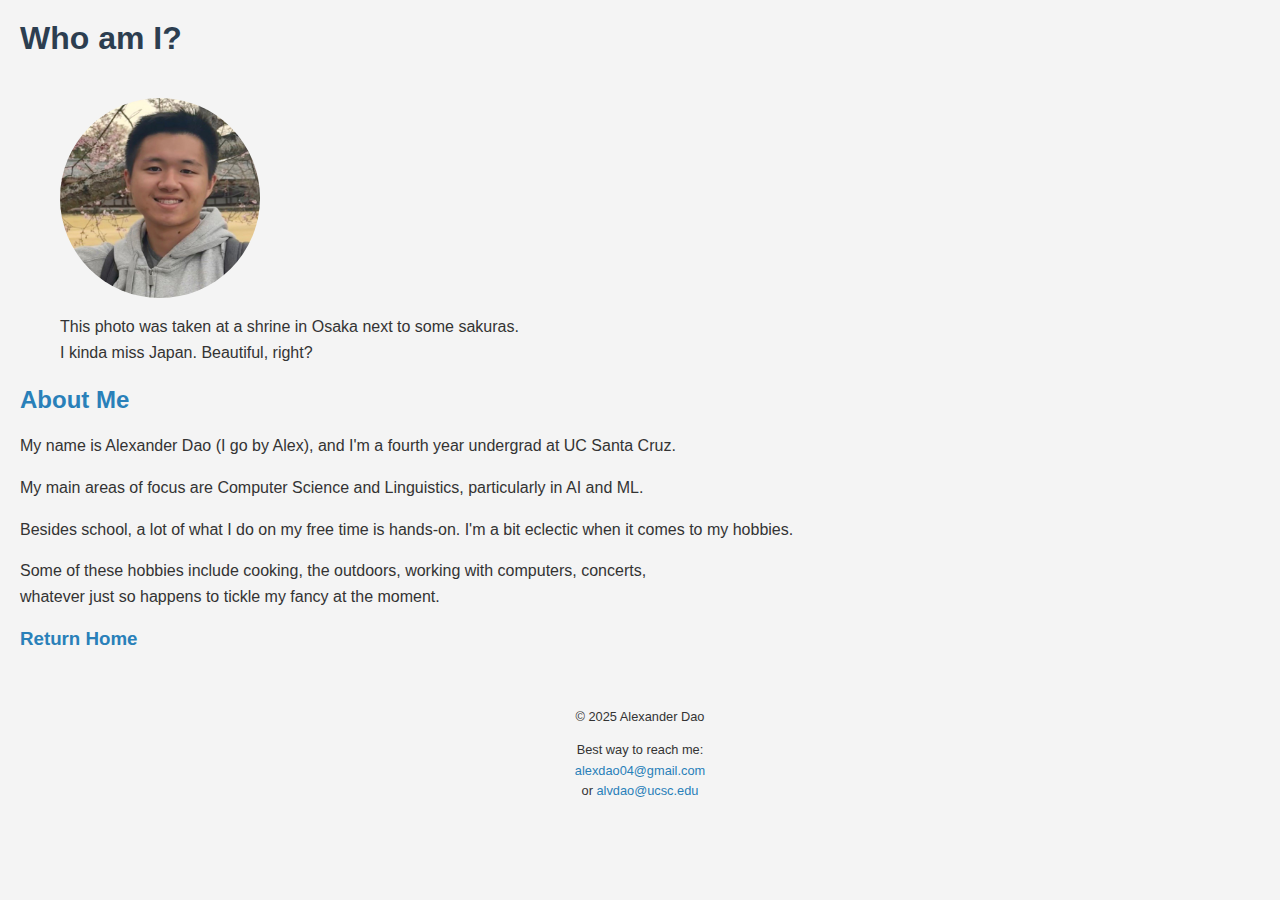
<file: aboutme.html>
<html>
    <head>
            <h1>Who am I?</h1>
            <figure>
                <img src="site-profile-picture.jpeg" alt="Profile Picture" width="200" height="200">
            <p>This photo was taken at a shrine in Osaka next to some sakuras. <br> I kinda miss Japan. Beautiful, right?</p>
            </figure>
        </head>
        <body>
        <style>
            body {
                font-family: Arial, sans-serif;
                background-color: #f4f4f4;
                color: #333;
                margin: 0;
                padding: 20px;
            }

            header {
                text-align: center;
                margin-bottom: 20px;
            }

            h1 {
                color: #2c3e50;
            }

            h2 {
                color: #2980b9;
            }

            p {
                line-height: 1.6;
            }

            ul {
                list-style-type: none;
                padding: 0;
            }

            footer {
                text-align: center;
                margin-top: 20px;
                font-size: 0.8em;
            }

            a {
                color: #2980b9;
                text-decoration: none;
            }

            a:hover {
                text-decoration: underline;
            }

            img {
                border-radius: 50%;
                margin-top: 20px;
            }

            @media (max-width: 600px) {
                body {
                    padding: 10px;
                }
                header, footer {
                    text-align: center;
                }
            }

        </style>
        <h2>About Me</h2>
        <p>My name is Alexander Dao (I go by Alex), and I'm a fourth year undergrad at UC Santa Cruz.</p>
        <p>My main areas of focus are Computer Science and Linguistics, particularly in AI and ML.</p>  
        <p>Besides school, a lot of what I do on my free time is hands-on. I'm a bit eclectic when it comes to my hobbies.</p>
        <p>Some of these hobbies include cooking, the outdoors, working with computers, concerts, <br> whatever just so happens to tickle my fancy at the moment.</p>

        <h3><a href = "index.html">Return Home</a></h3>
        <br>

        <footer>
            <p>&copy; 2025 Alexander Dao</p>
            <p>Best way to reach me: <br> <a href="mailto: alexdao04@gmail.com">alexdao04@gmail.com</a> <br> or <a href="mailto: alvdao@ucsc.edu">alvdao@ucsc.edu</a></p>
        </footer>

        </body>
    </html>
</file>
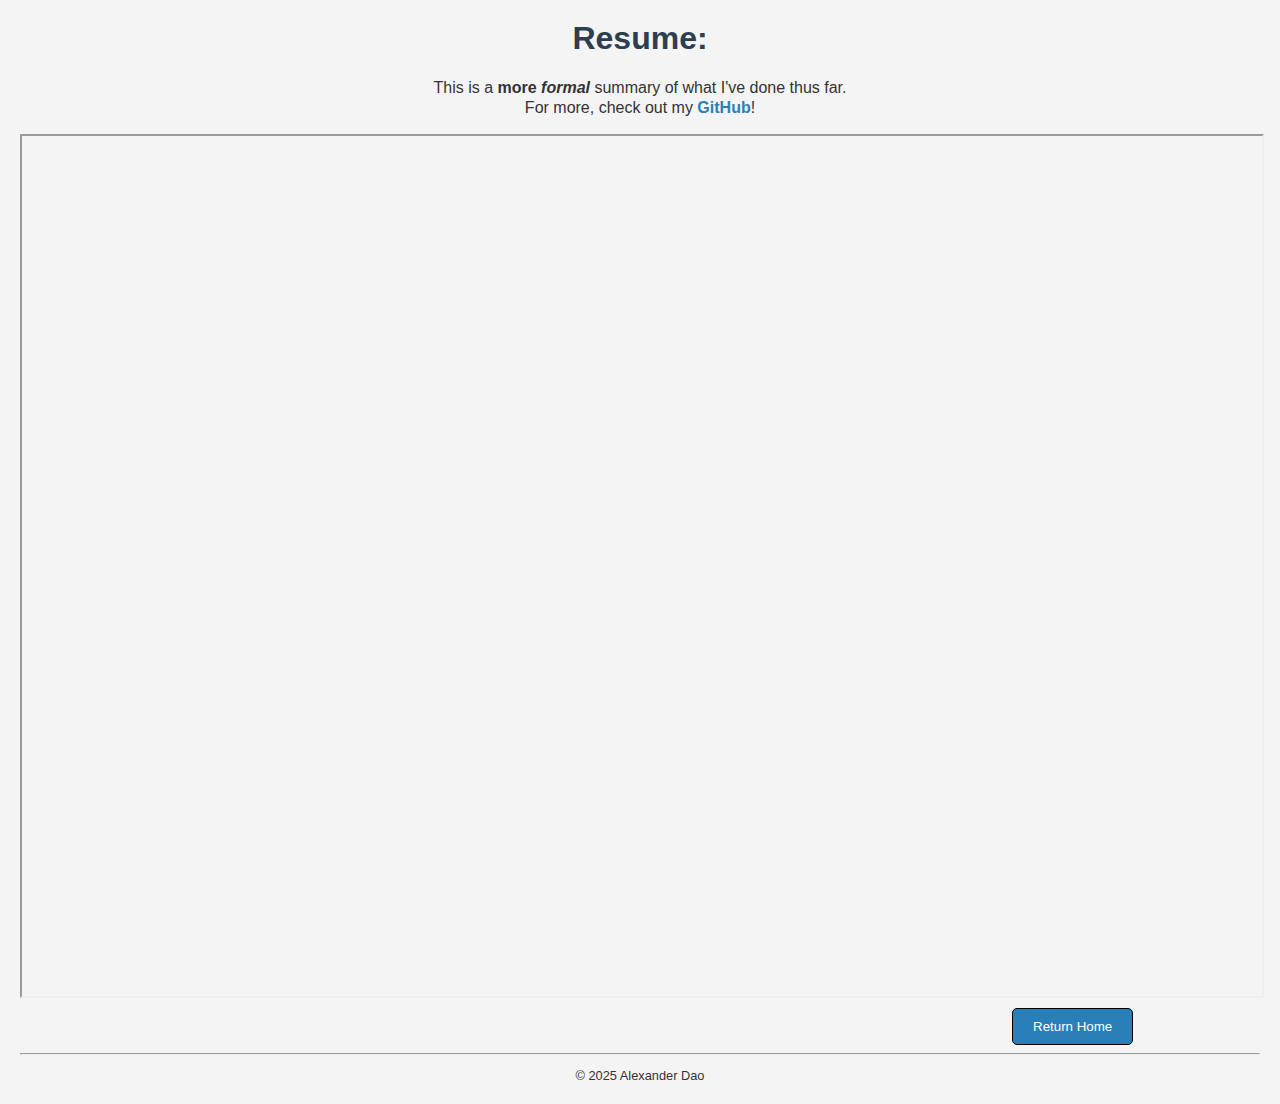
<file: resume.html>
<!-- Last maintained: 8/20/2025 -->
<!-- Alexander Dao -->

<html>
    <title>Resume</title>
    <head>
        <meta charset="UTF-8">
        <link rel="stylesheet" href="styles.css">
    </head>
    <body>
        <h1>Resume:</h1>
            <p>This is a <b>more <i>formal</i></b> summary of what I've done thus far.
                <br>For more, check out my <a href="https://github.com/alexdao04"><b>GitHub</b></a>!</p>
            <iframe src="Alexander Dao Resume.pdf" width="100%" height="100%"></iframe>

                <a href = "index.html">
                    <div style="margin-top: 10px;"> <!-- TODO: figure out a global way to fix this -->
                        <button class="return-home" type="button">Return Home</button>
                    </div>
                </a>
    </body>
        <hr>
        <footer>
            <p>&copy; 2025 Alexander Dao</p>
        </footer>
</html>
</file>
<file: styles.css>
/* Dedicated global styling file for the site. */
/* Last maintained: 8/20/2025 */
/* Alexander Dao */

body {
    font-family: Arial, sans-serif;
    background-color: #f4f4f4;
    color: #333;
    margin: 0;
    padding: 20px;
}

header {
    text-align: center;
    margin-bottom: 20px;
}

h1 {
    color: #2c3e50;
    text-align: center;
}

h2 {
    color: #2980b9;
    text-align: center;
}

h3 {
    color: #2c3e50;
    text-align: center;
}

p {
    line-height: 1.25;
    text-align: center;
}

ul {
    list-style-type: none;
    text-align: center;
    padding: 0;
}

footer {
    text-align: center;
    position: relative;
    font-size: 0.8em;
}

a {
    color: #2980b9;
    text-decoration: none;
}

a:hover {
    text-decoration: underline;
}

img {
    border-radius: 50%;
    margin-top: 20px;
}

/* TODO: in retrospect, instead of global styling,
i should be doing class-based styling for the site elements 
this should apply to the button elements i'm experimenting with */

.about-me {
    background-color: #2980b9;
    color: white;
    border: 1.25px solid black;
    cursor: pointer;
    padding: 10px 20px;
    border-radius: 5px;
    position: relative;
    left: auto;
    right: auto;
}

.return-home {
    background-color: #2980b9;
    color: white;
    border: 1.25px solid black;
    cursor: pointer;
    padding: 10px 20px;
    border-radius: 5px;
    position: relative;
    left: 80%;
    right: 20%;
}

@media (max-width: 600px) {
    body {
        padding: 10px;
    }
    header, footer {
        text-align: center;
    }
}
</file>
